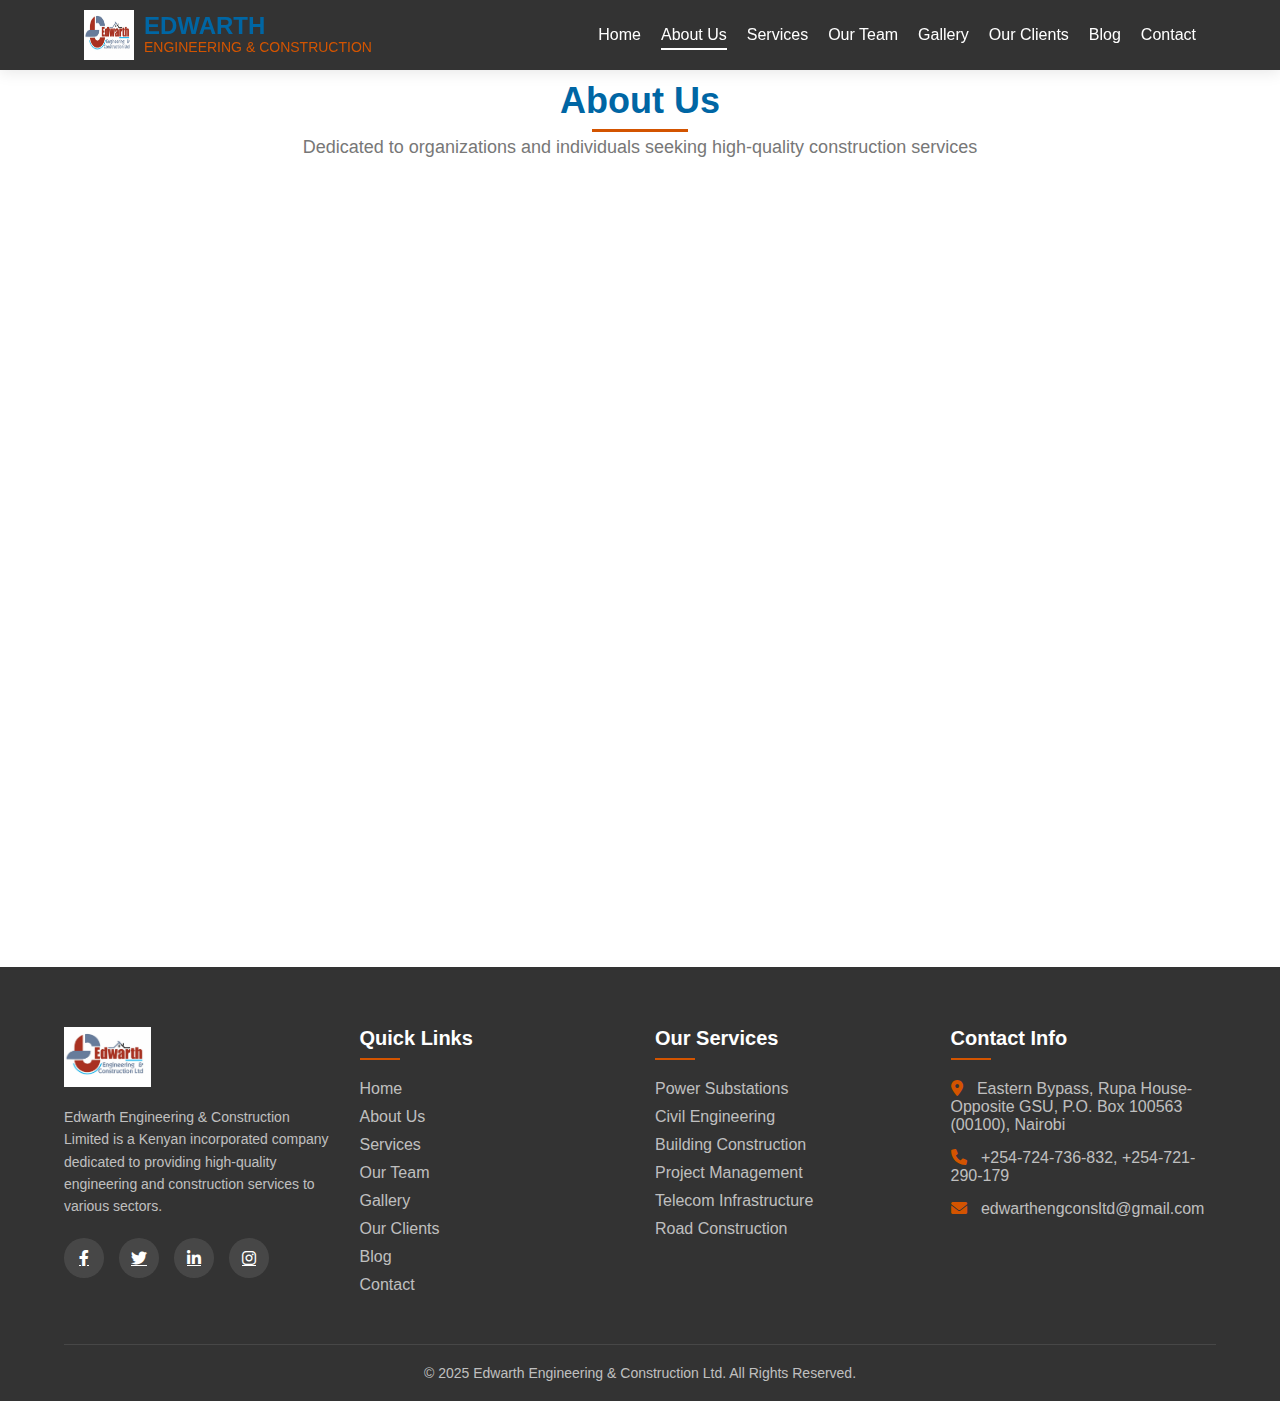
<file: about.html>
<!DOCTYPE html>
<html lang="en">
  <head>
    <meta charset="UTF-8" />
    <meta name="viewport" content="width=device-width, initial-scale=1.0" />
    <title>Edwarth Engineering & Construction</title>
    <link
      href="https://cdnjs.cloudflare.com/ajax/libs/font-awesome/6.0.0/css/all.min.css"
      rel="stylesheet"
    />
    <link
      rel="stylesheet"
      href="https://cdnjs.cloudflare.com/ajax/libs/animate.css/4.1.1/animate.min.css"
    />
    <link rel="stylesheet" href="./css/style.css" />
  </head>
  <!-- Header Section -->
  <div id="header-placeholder"></div>

  <body>
    <!-- About Section Preview -->
    <section class="about" id="about">
      <div class="container">
        <div class="section-header">
          <h2>About Us</h2>
          <p>
            Dedicated to organizations and individuals seeking high-quality
            construction services
          </p>
        </div>
        <div class="about-content">
          <div class="about-img animated">
            <img src="./assets/images/logo.jpg" alt="Edwarth Engineering" />
          </div>
          <div class="about-text animated">
            <h3>Edwarth Construction & Engineering Limited</h3>
            <p>
              Edwarth Construction & Engineering Limited is a Kenyan
              Incorporated company and locally owned. The company offers
              Electrical, Civil, Design and Communications Solutions in the
              field of Telecoms, Power, Oil, Gas, Project Management and
              Building Construction.
            </p>
            <p>
              Edwarth is dedicated to organizations or Individuals seeking
              construction services.
            </p>
            <div class="about-features">
              <div class="feature">
                <i class="fas fa-building"></i>
                <h4>Quality Construction</h4>
                <p>
                  We believe in & promote quality delivery in all our projects
                </p>
              </div>
              <div class="feature">
                <i class="fas fa-project-diagram"></i>
                <h4>Project Management</h4>
                <p>Comprehensive project planning & management services</p>
              </div>
              <div class="feature">
                <i class="fas fa-users"></i>
                <h4>Expert Team</h4>
                <p>Highly skilled professionals dedicated to excellence</p>
              </div>
            </div>
          </div>
        </div>
      </div>
    </section>
  </body>




<div id="footer-placeholder"></div>

<script>
    // Load header and footer
    Promise.all([
      fetch('header.html').then(response => response.text()),
      fetch('footer.html').then(response => response.text())
    ]).then(([headerData, footerData]) => {
      document.getElementById('header-placeholder').innerHTML = headerData;
      document.getElementById('footer-placeholder').innerHTML = footerData;
      
      // Set active navigation based on current page
      setActiveNavigation();
    });

    function setActiveNavigation() {
      // Get current page name from URL
      const currentPage = window.location.pathname.split('/').pop().replace('.html', '') || 'index';
      
      // Remove active class from all nav links
      document.querySelectorAll('.nav-links a').forEach(link => {
        link.classList.remove('active');
      });
      
      // Add active class to current page link
      const activeLink = document.querySelector(`[data-page="${currentPage}"]`);
      if (activeLink) {
        activeLink.classList.add('active');
      }
    }
  </script>



    <!-- Scroll to Top Button -->
    <div class="scroll-top">
      <i class="fas fa-arrow-up"></i>
    </div>


  <!-- JavaScript -->
  <script src="https://cdnjs.cloudflare.com/ajax/libs/jquery/3.6.0/jquery.min.js"></script>
  <script>
    $(document).ready(function () {
      // Mobile Menu Toggle
      $(".mobile-menu-btn").click(function () {
        $(".nav-links").toggleClass("active");
        $(this).find("i").toggleClass("fa-bars fa-times");
      });

      // Sticky Header
      $(window).scroll(function () {
        if ($(this).scrollTop() > 50) {
          $("header").addClass("scrolled");
          $(".scroll-top").addClass("active");
        } else {
          $("header").removeClass("scrolled");
          $(".scroll-top").removeClass("active");
        }

        // Animate elements on scroll
        $(".animated").each(function () {
          if (
            $(this).offset().top <
            $(window).scrollTop() + $(window).height() - 100
          ) {
            $(this).addClass("show");
          }
        });
      });

      // Scroll to Top
      $(".scroll-top").click(function () {
        $("html, body").animate({ scrollTop: 0 }, 800);
        return false;
      });

      // Counter Animation
      $(".stat-number").each(function () {
        $(this)
          .prop("Counter", 0)
          .animate(
            {
              Counter: $(this).attr("data-target"),
            },
            {
              duration: 2000,
              easing: "swing",
              step: function (now) {
                $(this).text(Math.ceil(now));
              },
            }
          );
      });

      // Smooth Scrolling for Anchor Links
      $('a[href*="#"]')
        .not('[href="#"]')
        .not('[href="#0"]')
        .click(function (e) {
          if (
            location.pathname.replace(/^\//, "") ==
              this.pathname.replace(/^\//, "") &&
            location.hostname == this.hostname
          ) {
            var target = $(this.hash);
            target = target.length
              ? target
              : $("[name=" + this.hash.slice(1) + "]");
            if (target.length) {
              e.preventDefault();
              $("html, body").animate(
                {
                  scrollTop: target.offset().top - 70,
                },
                800
              );
              return false;
            }
          }
        });

      // Add active class to current page in navigation
      var path = window.location.pathname;
      var page = path.split("/").pop();

      if (page === "" || page === "index.html") {
        $('.nav-links a[href="index.html"]').addClass("active");
      } else {
        $('.nav-links a[href="' + page + '"]').addClass("active");
      }
    });
  </script>
</html>
</file>
<file: css/style.css>
:root {
  --primary: #0066a4;
  --secondary: #d35400;
  --light: #f5f5f5;
  --dark: #333333;
  --gray: #777777;
  --light-gray: #f0f0f0;
}

* {
  margin: 0;
  padding: 0;
  box-sizing: border-box;
  font-family: "Segoe UI", Tahoma, Geneva, Verdana, sans-serif;
}

body {
  overflow-x: hidden;
  background-color: #fff;
  color: var(--dark);
}

/* Header Styles */
header {
  position: fixed;
  top: 0;
  left: 0;
  width: 100%;
  z-index: 1000;
  transition: all 0.3s ease;
  padding: 15px 0;
  background-color: rgba(255, 255, 255, 0.95);
  box-shadow: 0 2px 15px rgba(0, 0, 0, 0.1);
}

header.scrolled {
  padding: 10px 0;
  background-color: rgba(255, 255, 255, 0.98);
}

.container {
  width: 90%;
  max-width: 1200px;
  margin: 0 auto;
}

.navbar {
  display: flex;
  justify-content: space-between;
  align-items: center;
}

.logo {
  display: flex;
  align-items: center;
}

.logo img {
  height: 50px;
  transition: all 0.3s ease;
}

header.scrolled .logo img {
  height: 40px;
}

.logo-text {
  margin-left: 10px;
}

.logo-text h1 {
  font-size: 24px;
  font-weight: 700;
  color: var(--primary);
  line-height: 1;
}

.logo-text span {
  font-size: 14px;
  color: var(--secondary);
}

.nav-links {
  display: flex;
  list-style: none;
}

.nav-links li {
  margin-left: 25px;
  position: relative;
}

.nav-links a {
  color: var(--dark);
  text-decoration: none;
  font-weight: 500;
  font-size: 16px;
  transition: all 0.3s ease;
  padding: 5px 0;
  position: relative;
}

.nav-links a:hover {
  color: var(--secondary);
}

.nav-links a::after {
  content: "";
  position: absolute;
  width: 0;
  height: 2px;
  background-color: var(--secondary);
  left: 0;
  bottom: 0;
  transition: width 0.3s ease;
}

.nav-links a:hover::after {
  width: 100%;
}

.mobile-menu-btn {
  display: none;
  cursor: pointer;
  font-size: 24px;
  color: var(--primary);
}

/* Hero Section */
.hero {
  height: 100vh;
  display: flex;
  align-items: center;
  justify-content: center;
  position: relative;
  background: linear-gradient(rgba(0, 0, 0, 0.6), rgba(0, 0, 0, 0.6)),
    url("../assets/images/bg.jpg") center/cover no-repeat;
  color: white;
  text-align: center;
  overflow: hidden;
}

.hero::before {
  content: "";
  position: absolute;
  top: 0;
  left: 0;
  width: 100%;
  height: 100%;
  background: var(--primary);
  opacity: 0.15;
}

.hero-content {
  position: relative;
  z-index: 1;
  max-width: 800px;
  padding: 20px;
  animation: fadeIn 1s ease-in-out;
}

.hero h1 {
  font-size: 50px;
  margin-bottom: 15px;
  font-weight: 700;
  text-transform: uppercase;
}

.hero p {
  font-size: 20px;
  margin-bottom: 30px;
  font-weight: 300;
}

.btn {
  display: inline-block;
  padding: 12px 30px;
  background-color: var(--secondary);
  color: white;
  text-decoration: none;
  border-radius: 4px;
  font-weight: 500;
  transition: all 0.3s ease;
  text-transform: uppercase;
  letter-spacing: 1px;
  border: 2px solid var(--secondary);
}

.btn:hover {
  background-color: transparent;
  color: white;
}

/* About Section */
.about {
  padding: 80px 0;
  background-color: white;
}

.section-header {
  text-align: center;
  margin-bottom: 50px;
}

.section-header h2 {
  font-size: 36px;
  color: var(--primary);
  margin-bottom: 15px;
  position: relative;
  display: inline-block;
}

.section-header h2::after {
  content: "";
  position: absolute;
  width: 60%;
  height: 3px;
  background-color: var(--secondary);
  bottom: -10px;
  left: 50%;
  transform: translateX(-50%);
}

.section-header p {
  font-size: 18px;
  color: var(--gray);
  max-width: 700px;
  margin: 0 auto;
}

.about-content {
  display: flex;
  align-items: center;
  flex-wrap: wrap;
}

.about-img {
  flex: 1;
  min-width: 300px;
  padding: 20px;
}

.about-img img {
  width: 100%;
  border-radius: 8px;
  box-shadow: 0 10px 30px rgba(0, 0, 0, 0.1);
  transition: transform 0.3s ease;
}

.about-img img:hover {
  transform: scale(1.03);
}

.about-text {
  flex: 1;
  min-width: 300px;
  padding: 20px;
}

.about-text h3 {
  font-size: 28px;
  color: var(--primary);
  margin-bottom: 20px;
}

.about-text p {
  font-size: 16px;
  line-height: 1.6;
  margin-bottom: 20px;
  color: var(--gray);
}

.about-features {
  display: flex;
  flex-wrap: wrap;
  margin-top: 30px;
}

.feature {
  flex: 1;
  min-width: 200px;
  margin: 10px;
  padding: 20px;
  background-color: var(--light-gray);
  border-radius: 8px;
  box-shadow: 0 5px 15px rgba(0, 0, 0, 0.05);
  transition: all 0.3s ease;
  text-align: center;
}

.feature:hover {
  transform: translateY(-5px);
  box-shadow: 0 10px 25px rgba(0, 0, 0, 0.1);
}

.feature i {
  font-size: a32px;
  color: var(--secondary);
  margin-bottom: 15px;
}

.feature h4 {
  font-size: 18px;
  margin-bottom: 10px;
  color: var(--primary);
}

.feature p {
  font-size: 14px;
  color: var(--gray);
}

/* Services Preview */
.services-preview {
  padding: 80px 0;
  background-color: var(--light-gray);
}

.services-grid {
  display: grid;
  grid-template-columns: repeat(auto-fit, minmax(280px, 1fr));
  gap: 25px;
  margin-top: 30px;
}

.service-card {
  background-color: white;
  border-radius: 8px;
  overflow: hidden;
  box-shadow: 0 5px 15px rgba(0, 0, 0, 0.05);
  transition: all 0.3s ease;
}

.service-card:hover {
  transform: translateY(-10px);
  box-shadow: 0 15px 30px rgba(0, 0, 0, 0.1);
}

.service-img {
  height: 200px;
  overflow: hidden;
}

.service-img img {
  width: 100%;
  height: 100%;
  object-fit: cover;
  transition: transform 0.5s ease;
}

.service-card:hover .service-img img {
  transform: scale(1.1);
}

.service-content {
  padding: 20px;
}

.service-content h3 {
  font-size: 20px;
  color: var(--primary);
  margin-bottom: 10px;
}

.service-content p {
  font-size: 14px;
  color: var(--gray);
  margin-bottom: 15px;
  line-height: 1.6;
}

.btn-sm {
  padding: 8px 20px;
  font-size: 14px;
}

/* Projects Showcase */
.projects {
  padding: 80px 0;
  background-color: white;
}

.projects-showcase {
  display: grid;
  grid-template-columns: repeat(auto-fit, minmax(300px, 1fr));
  gap: 20px;
}

.project-item {
  position: relative;
  overflow: hidden;
  border-radius: 8px;
  height: 250px;
}

.project-img {
  width: 100%;
  height: 100%;
  object-fit: cover;
  transition: transform 0.5s ease;
}

.project-overlay {
  position: absolute;
  top: 0;
  left: 0;
  width: 100%;
  height: 100%;
  background: linear-gradient(to top, rgba(0, 0, 0, 0.8), rgba(0, 0, 0, 0.3));
  display: flex;
  flex-direction: column;
  justify-content: flex-end;
  padding: 20px;
  opacity: 0;
  transition: opacity 0.3s ease;
}

.project-item:hover .project-overlay {
  opacity: 1;
}

.project-item:hover .project-img {
  transform: scale(1.1);
}

.project-overlay h3 {
  color: white;
  font-size: 20px;
  margin-bottom: 10px;
}

.project-overlay p {
  color: rgba(255, 255, 255, 0.8);
  font-size: 14px;
  margin-bottom: 15px;
}

/* Statistics */
.stats {
  padding: 60px 0;
  background: linear-gradient(rgba(0, 0, 0, 0.8), rgba(0, 0, 0, 0.8)),
    url("/api/placeholder/1600/900") center/cover fixed;
  color: white;
  text-align: center;
}

.stats-grid {
  display: grid;
  grid-template-columns: repeat(auto-fit, minmax(200px, 1fr));
  gap: 30px;
  margin-top: 40px;
}

.stat-item {
  padding: 20px;
}

.stat-item i {
  font-size: 36px;
  color: var(--secondary);
  margin-bottom: 15px;
}

.stat-number {
  font-size: 40px;
  font-weight: 700;
  margin-bottom: 10px;
}

.stat-text {
  font-size: 18px;
  color: rgba(255, 255, 255, 0.8);
}

/* Call to Action */
.cta {
  padding: 80px 0;
  background-color: var(--primary);
  color: white;
  text-align: center;
}

.cta h2 {
  font-size: 36px;
  margin-bottom: 20px;
}

.cta p {
  font-size: 18px;
  margin-bottom: 30px;
  max-width: 700px;
  margin-left: auto;
  margin-right: auto;
}

.btn-white {
  background-color: white;
  color: var(--primary);
  border-color: white;
}

.btn-white:hover {
  background-color: transparent;
  color: white;
}

/* Footer */
footer {
  background-color: var(--dark);
  color: rgba(255, 255, 255, 0.7);
  padding: 60px 0 0;
}

.footer-content {
  display: grid;
  grid-template-columns: repeat(auto-fit, minmax(250px, 1fr));
  gap: 30px;
  margin-bottom: 40px;
}

.footer-logo img {
  height: 60px;
  margin-bottom: 15px;
}

.footer-about p {
  font-size: 14px;
  line-height: 1.6;
  margin-bottom: 20px;
}

.social-links {
  display: flex;
  gap: 15px;
}

.social-links a {
  display: inline-flex;
  align-items: center;
  justify-content: center;
  width: 40px;
  height: 40px;
  background-color: rgba(255, 255, 255, 0.1);
  color: white;
  border-radius: 50%;
  transition: all 0.3s ease;
}

.social-links a:hover {
  background-color: var(--secondary);
  transform: translateY(-3px);
}

.footer-title {
  font-size: 20px;
  color: white;
  margin-bottom: 20px;
  position: relative;
  padding-bottom: 10px;
}

.footer-title::after {
  content: "";
  position: absolute;
  left: 0;
  bottom: 0;
  width: 40px;
  height: 2px;
  background-color: var(--secondary);
}

.footer-links {
  list-style: none;
}

.footer-links li {
  margin-bottom: 10px;
}

.footer-links a {
  color: rgba(255, 255, 255, 0.7);
  text-decoration: none;
  transition: all 0.3s ease;
  display: inline-block;
}

.footer-links a:hover {
  color: white;
  transform: translateX(5px);
}

.footer-contact i {
  margin-right: 10px;
  color: var(--secondary);
}

.contact-info {
  margin-bottom: 15px;
}

.footer-bottom {
  border-top: 1px solid rgba(255, 255, 255, 0.1);
  padding: 20px 0;
  text-align: center;
  font-size: 14px;
}

/* Scroll to Top */
.scroll-top {
  position: fixed;
  bottom: 30px;
  right: 30px;
  width: 50px;
  height: 50px;
  background-color: var(--secondary);
  color: white;
  border-radius: 50%;
  display: flex;
  align-items: center;
  justify-content: center;
  font-size: 20px;
  cursor: pointer;
  opacity: 0;
  visibility: hidden;
  transition: all 0.3s ease;
  z-index: 999;
}

.scroll-top.active {
  opacity: 1;
  visibility: visible;
}

.scroll-top:hover {
  background-color: var(--primary);
  transform: translateY(-5px);
}

/* Animations */
@keyframes fadeIn {
  from {
    opacity: 0;
    transform: translateY(30px);
  }
  to {
    opacity: 1;
    transform: translateY(0);
  }
}

.animated {
  opacity: 0;
  transform: translateY(30px);
  transition: all 0.6s ease;
}

.animated.show {
  opacity: 1;
  transform: translateY(0);
}

/* Responsive */
@media (max-width: 992px) {
  .hero h1 {
    font-size: 40px;
  }

  .hero p {
    font-size: 18px;
  }

  .about-content {
    flex-direction: column;
  }

  .about-img,
  .about-text {
    flex: 100%;
  }
}

@media (max-width: 768px) {
  .nav-links {
    position: absolute;
    top: 100%;
    left: 0;
    width: 100%;
    flex-direction: column;
    align-items: center;
    background-color: white;
    box-shadow: 0 10px 15px rgba(0, 0, 0, 0.1);
    padding: 20px 0;
    transform: translateY(-100%);
    opacity: 0;
    visibility: hidden;
    transition: all 0.4s ease;
  }

  .nav-links.active {
    transform: translateY(0);
    opacity: 1;
    visibility: visible;
  }

  .nav-links li {
    margin: 10px 0;
  }

  .mobile-menu-btn {
    display: block;
  }

  .hero h1 {
    font-size: 32px;
  }

  .hero p {
    font-size: 16px;
  }

  .section-header h2 {
    font-size: 30px;
  }

  .about-features {
    flex-direction: column;
  }

  .feature {
    min-width: 100%;
    margin: 10px 0;
  }

  .stat-number {
    font-size: 32px;
  }

  .stat-text {
    font-size: 16px;
  }

  .cta h2 {
    font-size: 30px;
  }

  .cta p {
    font-size: 16px;
  }
}

/* Add your CSS styles here */
body {
  font-family: Arial, sans-serif;
  margin: 0;
  padding: 0;
  background-color: #f4f4f4;
}
header {
  background-color: #333;
  color: #fff;
  padding: 10px 0;
}
.navbar {
  display: flex;
  justify-content: space-between;
  align-items: center;
  max-width: 1200px;
  margin: auto;
  padding: 0 20px;
}
.logo img {
  width: 50px;
}
.nav-links {
  list-style-type: none;
  display: flex;
}
.nav-links li {
  margin-left: 20px;
}
.nav-links a {
  color: #fff;
  text-decoration: none;
}
.nav-links a.active {
  border-bottom: 2px solid #fff;
}
</file>
